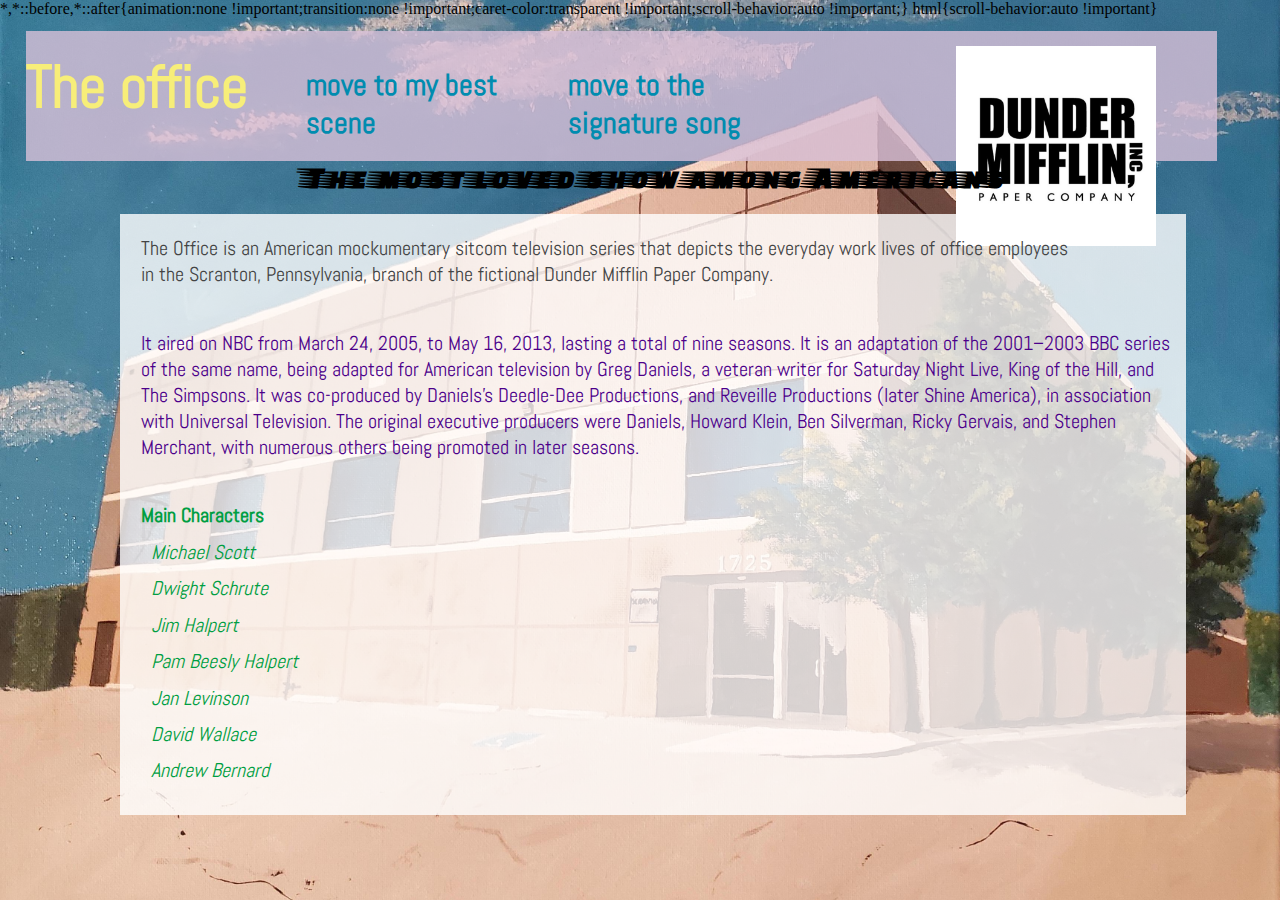
<file: index.html>
<!DOCTYPE html>

<html>

<div class="frame">
<head>
    <link rel="stylesheet" href="style.css">
</head>


<header>
    <div class="flexbox">
        <div class="title">
            <h1>
                The office
            </h1>
        </div>

        <div class="bar">
            <ul class = "nav">
                <li class="nav_list"><a href="dwight.html">move to my best scene</a></li>
                <li class="nav_list"><a href="office.html">move to the signature song</a></li>
                
            </ul>
        </div>

        <div class="image">
            <img class="logo" src="paper.jpg"  alt="The offcie post" width="200" height="200">
        </div>

    </div>
    
    

    

    
</header>

 
<body>



    <h2>
        The most loved show among Americans
    </h2>

    <div class="main">

        <div class="intro">
            <p> The Office is an American mockumentary sitcom television series that depicts the everyday work lives of office employees<br>
                in the Scranton, Pennsylvania, branch of the fictional Dunder Mifflin Paper Company.</p>
        </div>

        <div class="summary">
       
            <p>
                It aired on NBC from March 24, 2005, to May 16, 2013, lasting a total of nine seasons. It is an adaptation of the 2001–2003 BBC series of the same name, being adapted for American television by Greg Daniels, a veteran writer for Saturday Night Live, King of the Hill, and The Simpsons. It was co-produced by Daniels's Deedle-Dee Productions, and Reveille Productions (later Shine America), in association with Universal Television. The original executive producers were Daniels, Howard Klein, Ben Silverman, Ricky Gervais, and Stephen Merchant, with numerous others being promoted in later seasons.
            </p> 
        </div>

     
    
        <div class="lists">

            <strong>Main Characters</strong>
            <ul class="characterList">
                <li>
                    <em>Michael Scott</em>
                </li>
                <li>
                    <em>Dwight Schrute</em>
                
                </li>
                <li>
                    <em>Jim Halpert</em>
                
                </li>
                <li>
                    <em>Pam Beesly Halpert</em>
                    
                </li>
                <li>
                    <em>Jan Levinson</em>
                    
                </li>
                <li>
                    <em>David Wallace</em>
                    
                </li>
                <li>
                    <em>Andrew Bernard</em>
                
                </li>
            </ul>

        </div>

    <!-- <p>Signature Scean and Sounds</p>
    <ol>
        <li>
            <a href="/Users/seungjaemoon/cs260/activity6/dwight.html">move to my best scene</a>
           
        </li>

        <li>
            <a href="/Users/seungjaemoon/cs260/activity6/office.html">move to the signature song</a>
        </li>
    </ol> -->

    </p>
</div> 
</body>

</div>
<footer>
    
</footer>

</html>
</file>
<file: style.css>
@import url('https://fonts.googleapis.com/css2?family=Abel&display=swap');
@import url('https://fonts.googleapis.com/css2?family=Faster+One&display=swap');


*
{
    margin: 0;
    padding: 0;
    display: block;
    margin-left: auto;
    margin-right: auto;

}

body
{
    
    /* -webkit-background-size: cover;
    -moz-background-size: cover;
    -o-background-size: cover; */
    background-image: url("office.jpeg");
    background-repeat: no-repeat;
    background-size: cover;
    background-position: center;
    background-attachment: fixed;
    margin-left: 2%;
    font-size: 20px;
    font-family: 'Abel', sans-serif;
    

}

div.frame
{
    display: block;
    margin-left: auto;
    margin-right: auto;
}

h2
{
    font-family: 'Faster One', cursive;
    color: rgb(0, 0, 0);
    text-align: center;
}

div.main
{
    background-color: hsla(0, 0%, 100%, 0.8);
    width: 85%;;
}

div.intro
{
    margin-top: 2%;
    margin-bottom: 2%;
    padding-left: 2%;
    padding-top: 2%;
    color: rgb(68, 68, 68);
}

div.summary
{
    margin-top: 2%;
    margin-bottom: 2%;
    padding-left: 2%;
    padding-top: 2%;
    color: rgb(76, 0, 139);
}

div.lists
{
    margin-top: 2%;
    margin-bottom: 2%;
    padding-left: 2%;
    padding-top: 2%;
    color: rgb(0, 158, 66);
}

div.title
{
    display: flex;
    padding-top: 15px;
}

h1
{
    display: flex;
    font-size: 60px;
    color: #f7ee79;
    margin-top: 1%;
    width: 250px;
    
    
}


img.logo
{
    float: right;
    margin-right: 1%;
    margin-top: 2%;
}

ul.characterList
{
    list-style: none;
    padding-bottom: 2%;
}

li
{
    margin:1%;
}

ul.nav
{
    display: flex;
    /* padding-top: 15px;
    padding-bottom: 15px; */
    margin-top: 1%;
    /* background-color: thistle; */
}

li.nav_list
{
    display: inline;
    margin: 20px;
    font-size: 30px;
    font-weight:bolder;
    /* background-color: thistle; */
}

div.flexbox
{
    display: flex;
    height: 130px;
    background-color: hsl(300, 24%, 80%,0.8);
    margin-right: 5%;
    margin-top: 1%;
    
}

div.image
{
    margin-left: 10%;
    margin-right: 5%;
    padding-top: 1%;
}

div.bar
{
    /* margin-left: %; */
    display: inline;
    /* background-color: white; */
}

a:hover
{
    background-color: hsla(0, 0%, 100%, 0.5);
    border-radius: 25px;
    transition: 1s;
}
a
{
    color: rgb(0, 140, 175);
    text-decoration: none;
    padding: 10px;
}
/* .flexbox > div
{
    margin: 10px;
    padding: 20px;
} */

@media only screen and (max-width: 600px) 
{
    div.main
    {
        background-color: hsla(150, 100%, 67%, 0.8);
        width: 85%;;
    }

    h2
    {
        font-size: 20px;
    }

    div.summary
    {
        margin-top: 2%;
        margin-bottom: 2%;
        padding-left: 2%;
        padding-top: 2%;
        color: rgb(76, 0, 139);
        font-size : 15px;
    }

    h1
    {
        
        padding: 0;
        margin: 0;
    }

    a
    {
        color: rgb(0, 140, 175);
        text-decoration: none;
        font-size: 20px;
    }
    
    div.image
    {
        margin-left: 0%;
        margin-right: 0%;
        padding-top: 0%;
    }
    .image
    {
        display: none;
        width: 30px;
        height: 30px;
    }
    div.title
    {
        display: flex;
        padding :0px;
        margin: 0px;
    }


    ul.nav
    {
        /* display: flex; */
        /* padding-top: 15px;
        padding-bottom: 15px; */
        margin: 0%;
        /* background-color: thistle; */
    }

    li.nav_list
    {
        display: inline;
        margin: 5px;
        font-size: 20px;
        font-weight:bolder;
        /* background-color: thistle; */
    }


    
}
</file>
